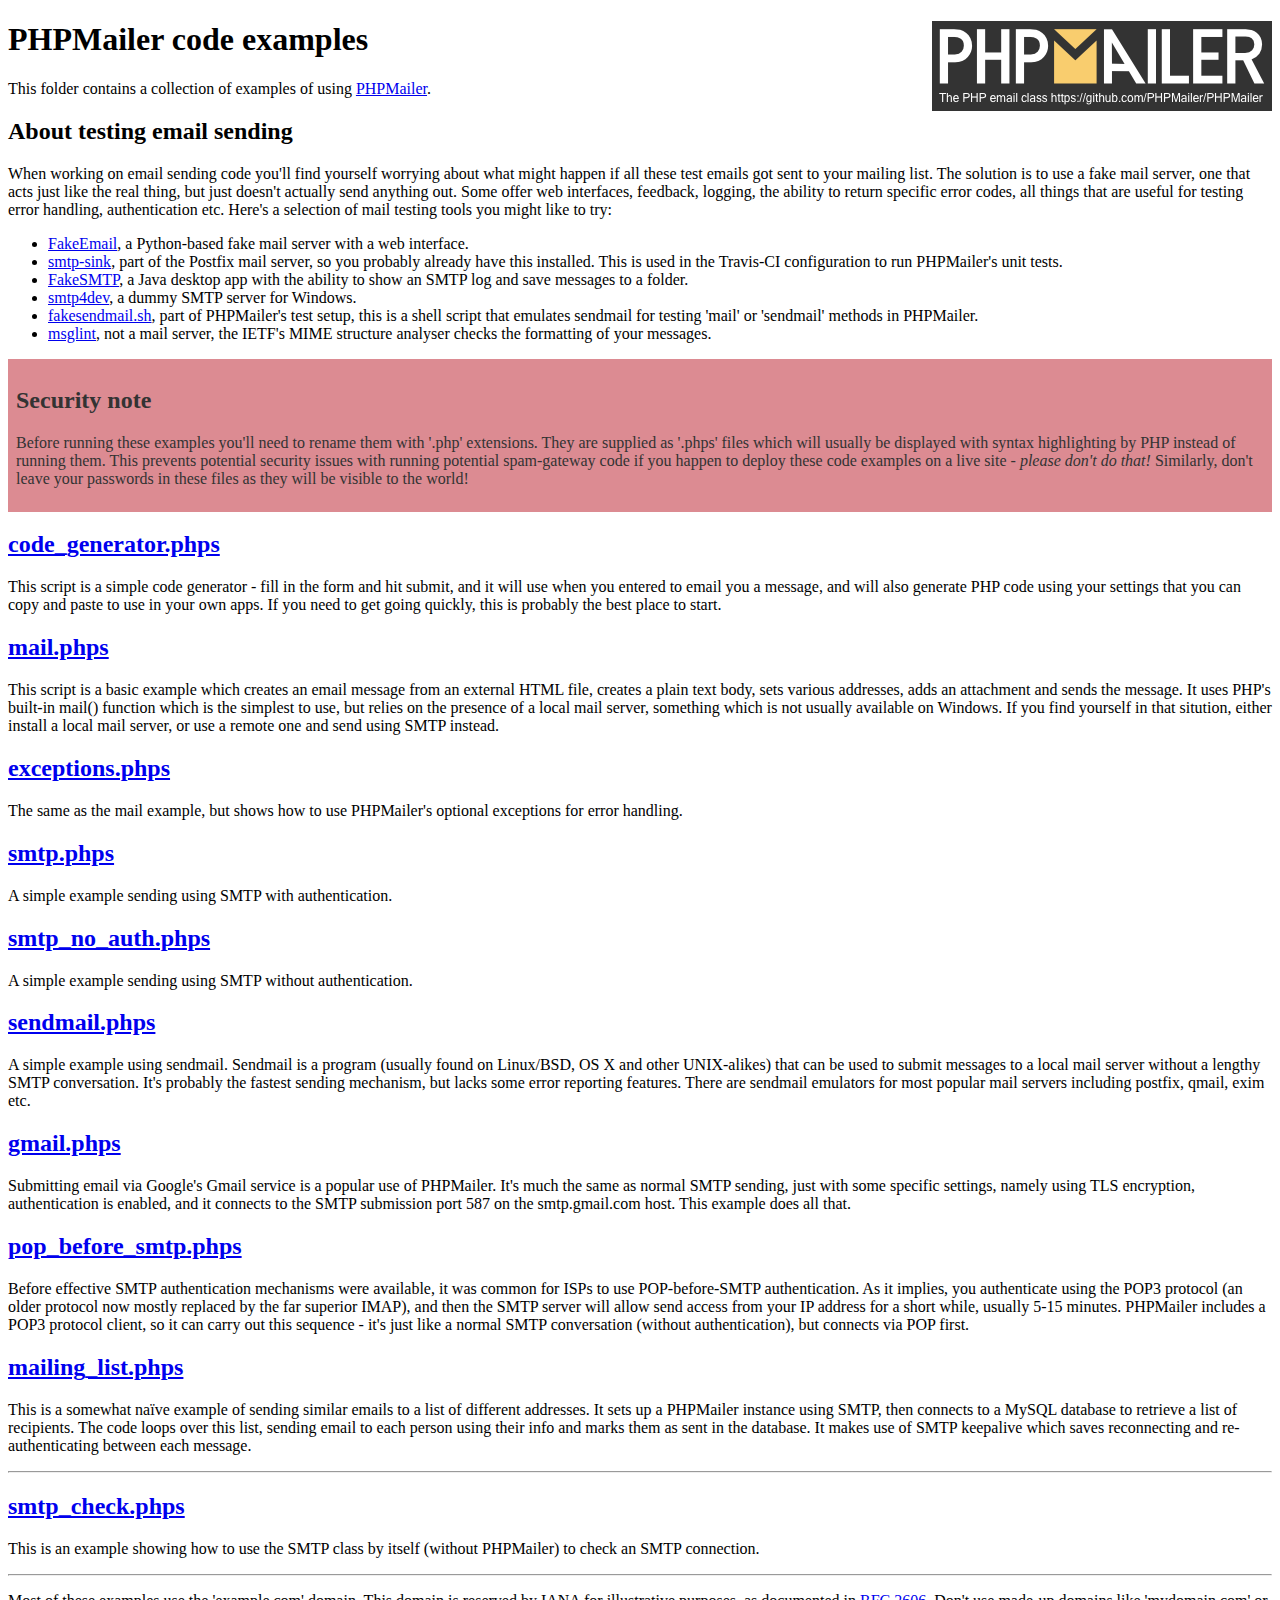
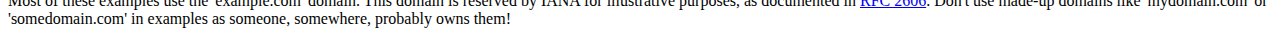
<file: app/phpmailer/phpmailer/examples/index.html>
<!DOCTYPE html>
<html>
<head>
	<meta charset="UTF-8">
	<title>PHPMailer Examples</title>
</head>
<body>
<h1>PHPMailer code examples<a href="https://github.com/PHPMailer/PHPMailer"><img src="images/phpmailer.png" style="float:right; border:0;" alt="PHPMailer logo"></a></h1>
<p>This folder contains a collection of examples of using <a href="https://github.com/PHPMailer/PHPMailer">PHPMailer</a>.</p>
<h2>About testing email sending</h2>
<p>When working on email sending code you'll find yourself worrying about what might happen if all these test emails got sent to your mailing list. The solution is to use a fake mail server, one that acts just like the real thing, but just doesn't actually send anything out. Some offer web interfaces, feedback, logging, the ability to return specific error codes, all things that are useful for testing error handling, authentication etc. Here's a selection of mail testing tools you might like to try:</p>
<ul>
  <li><a href="https://github.com/isotoma/FakeEmail">FakeEmail</a>, a Python-based fake mail server with a web interface.</li>
  <li><a href="http://www.postfix.org/smtp-sink.1.html">smtp-sink</a>, part of the Postfix mail server, so you probably already have this installed. This is used in the Travis-CI configuration to run PHPMailer's unit tests.</li>
  <li><a href="https://github.com/Nilhcem/FakeSMTP">FakeSMTP</a>, a Java desktop app with the ability to show an SMTP log and save messages to a folder.</li>
  <li><a href="http://smtp4dev.codeplex.com">smtp4dev</a>, a dummy SMTP server for Windows.</li>
  <li><a href="https://github.com/PHPMailer/PHPMailer/blob/master/test/fakesendmail.sh">fakesendmail.sh</a>, part of PHPMailer's test setup, this is a shell script that emulates sendmail for testing 'mail' or 'sendmail' methods in PHPMailer.</li>
  <li><a href="http://tools.ietf.org/tools/msglint/">msglint</a>, not a mail server, the IETF's MIME structure analyser checks the formatting of your messages.</li>
</ul>
<div style="padding: 8px; color: #333333; background-color: #dc8b92">
<h2>Security note</h2>
<p>Before running these examples you'll need to rename them with '.php' extensions. They are supplied as '.phps' files which will usually be displayed with syntax highlighting by PHP instead of running them. This prevents potential security issues with running potential spam-gateway code if you happen to deploy these code examples on a live site - <em>please don't do that!</em> Similarly, don't leave your passwords in these files as they will be visible to the world!</p>
</div>
<h2><a href="code_generator.phps">code_generator.phps</a></h2>
<p>This script is a simple code generator - fill in the form and hit submit, and it will use when you entered to email you a message, and will also generate PHP code using your settings that you can copy and paste to use in your own apps. If you need to get going quickly, this is probably the best place to start.</p>
<h2><a href="mail.phps">mail.phps</a></h2>
<p>This script is a basic example which creates an email message from an external HTML file, creates a plain text body, sets various addresses, adds an attachment and sends the message. It uses PHP's built-in mail() function which is the simplest to use, but relies on the presence of a local mail server, something which is not usually available on Windows. If you find yourself in that sitution, either install a local mail server, or use a remote one and send using SMTP instead.</p>
<h2><a href="exceptions.phps">exceptions.phps</a></h2>
<p>The same as the mail example, but shows how to use PHPMailer's optional exceptions for error handling.</p>
<h2><a href="smtp.phps">smtp.phps</a></h2>
<p>A simple example sending using SMTP with authentication.</p>
<h2><a href="smtp_no_auth.phps">smtp_no_auth.phps</a></h2>
<p>A simple example sending using SMTP without authentication.</p>
<h2><a href="sendmail.phps">sendmail.phps</a></h2>
<p>A simple example using sendmail. Sendmail is a program (usually found on Linux/BSD, OS X and other UNIX-alikes) that can be used to submit messages to a local mail server without a lengthy SMTP conversation. It's probably the fastest sending mechanism, but lacks some error reporting features. There are sendmail emulators for most popular mail servers including postfix, qmail, exim etc.</p>
<h2><a href="gmail.phps">gmail.phps</a></h2>
<p>Submitting email via Google's Gmail service is a popular use of PHPMailer. It's much the same as normal SMTP sending, just with some specific settings, namely using TLS encryption, authentication is enabled, and it connects to the SMTP submission port 587 on the smtp.gmail.com host. This example does all that.</p>
<h2><a href="pop_before_smtp.phps">pop_before_smtp.phps</a></h2>
<p>Before effective SMTP authentication mechanisms were available, it was common for ISPs to use POP-before-SMTP authentication. As it implies, you authenticate using the POP3 protocol (an older protocol now mostly replaced by the far superior IMAP), and then the SMTP server will allow send access from your IP address for a short while, usually 5-15 minutes. PHPMailer includes a POP3 protocol client, so it can carry out this sequence - it's just like a normal SMTP conversation (without authentication), but connects via POP first.</p>
<h2><a href="mailing_list.phps">mailing_list.phps</a></h2>
<p>This is a somewhat naïve example of sending similar emails to a list of different addresses. It sets up a PHPMailer instance using SMTP, then connects to a MySQL database to retrieve a list of recipients. The code loops over this list, sending email to each person using their info and marks them as sent in the database. It makes use of SMTP keepalive which saves reconnecting and re-authenticating between each message.</p>
<hr>
<h2><a href="smtp_check.phps">smtp_check.phps</a></h2>
<p>This is an example showing how to use the SMTP class by itself (without PHPMailer) to check an SMTP connection.</p>
<hr>
<p>Most of these examples use the 'example.com' domain. This domain is reserved by IANA for illustrative purposes, as documented in <a href="http://tools.ietf.org/html/rfc2606">RFC 2606</a>. Don't use made-up domains like 'mydomain.com' or 'somedomain.com' in examples as someone, somewhere, probably owns them!</p>
</body>
</html>
</file>
